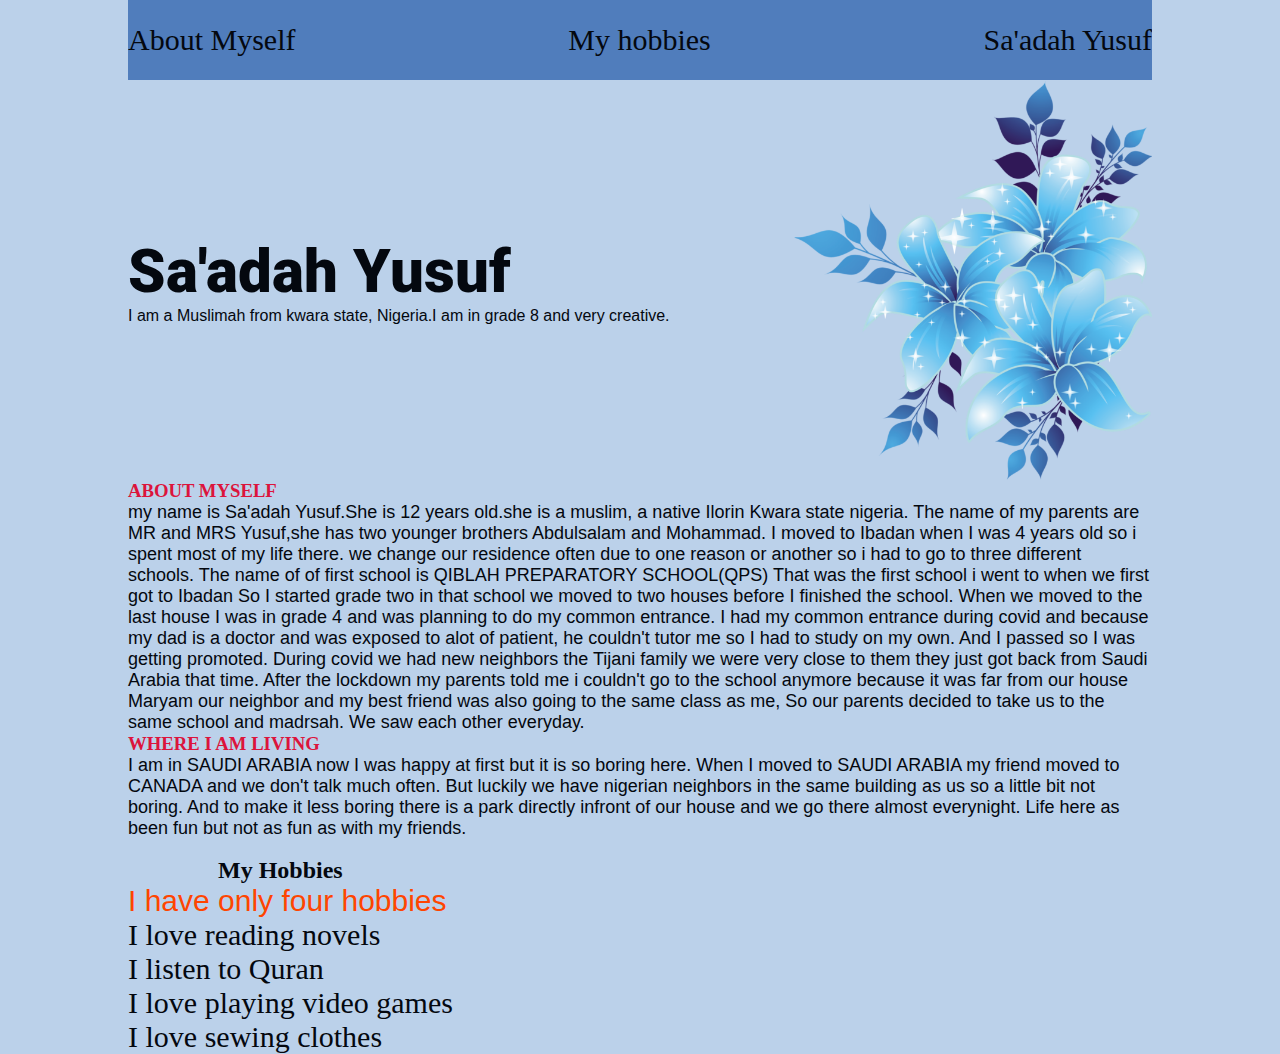
<file: index.html>
<!DOCTYPE html>
<html>
    <head>
        <title>OMO-T-BLOG</title>
        <link rel="preconnect" href="https://fonts.googleapis.com">
        <link rel="preconnect" href="https://fonts.gstatic.com" crossorigin>
        <link href="https://fonts.googleapis.com/css2?family=Passions+Conflict&family=Roboto:wght@700;900&display=swap" rel="stylesheet">
        <link rel="stylesheet" href="/style.css">
    </head>
    <body>
    <header>
        <nav >
            <ul class="nav-links">
                <li><a>About Myself</a></li>
                <li><a>My hobbies</a></li>
                <li><a>Sa'adah Yusuf</a></li>
            </ul>
        </nav>
        <section class="hero-section">
            <div class="hero-text">
                <h1>Sa'adah Yusuf</h1>
                <p>I am a  Muslimah from kwara state, Nigeria.I am in grade 8 and very creative.</p>
            </div>
            <div class="hero-img"><img src="/asset/blue-flower.png" alt="a anime picture"></div>
        </section>
    </header>
        <setion>
            <div class="p-link">
                <h3>ABOUT MYSELF</h3>
                <P>my name is Sa'adah Yusuf.She is  12 years old.she is a muslim, a native Ilorin Kwara state nigeria.
                The name of my parents are MR and MRS Yusuf,she has two younger brothers Abdulsalam and Mohammad.
                I moved to Ibadan when I was 4 years old so i spent most of my life there.
                we change our residence often due to one reason or another so i had to go to three different schools.
                The name of of first school is QIBLAH PREPARATORY SCHOOL(QPS)
                That was the first school i went to when we first got to Ibadan
                So I started grade two in that school we moved to two houses before I finished the school.
                When we moved to the last house I was in grade 4 and was planning  to do my common entrance.
                I had my common entrance during covid and because my dad is a doctor and was exposed to alot of patient,
                he couldn't tutor me so I had to study on my own.
                And I passed so I was getting promoted.
                During covid we had new neighbors the Tijani family we were very close to them
                they just got back from Saudi Arabia that time.
                After the lockdown my parents told me i couldn't go to the school anymore because it was far from our house
                Maryam our neighbor and my best friend was also going to the same class as me,
                So our parents decided to take us to the same school and madrsah.
                We saw each other everyday.</p>
                <h3>WHERE I AM LIVING</h3>
                <p>I am in SAUDI ARABIA now I was happy at first but it is so boring here.
                When I moved to SAUDI ARABIA my friend moved to CANADA and we don't talk much often.
                But luckily we have nigerian neighbors in the same building as us so a little bit not boring.
                And to make it less boring there is a park directly infront of our house and we go there almost everynight.
                Life here as been fun but not as fun as with my friends.</p>
            </div><br>
            <h2 class="my">My Hobbies</h2>
            <p id="th">I have only four hobbies</p>
            <ol>
                <li>I love reading novels</li>
                <li>I listen to Quran</li>
                <li>I love playing video games</li>
                <li>I love sewing clothes</li>
            </ol>
        </setion>
    </body>
</html>
</file>
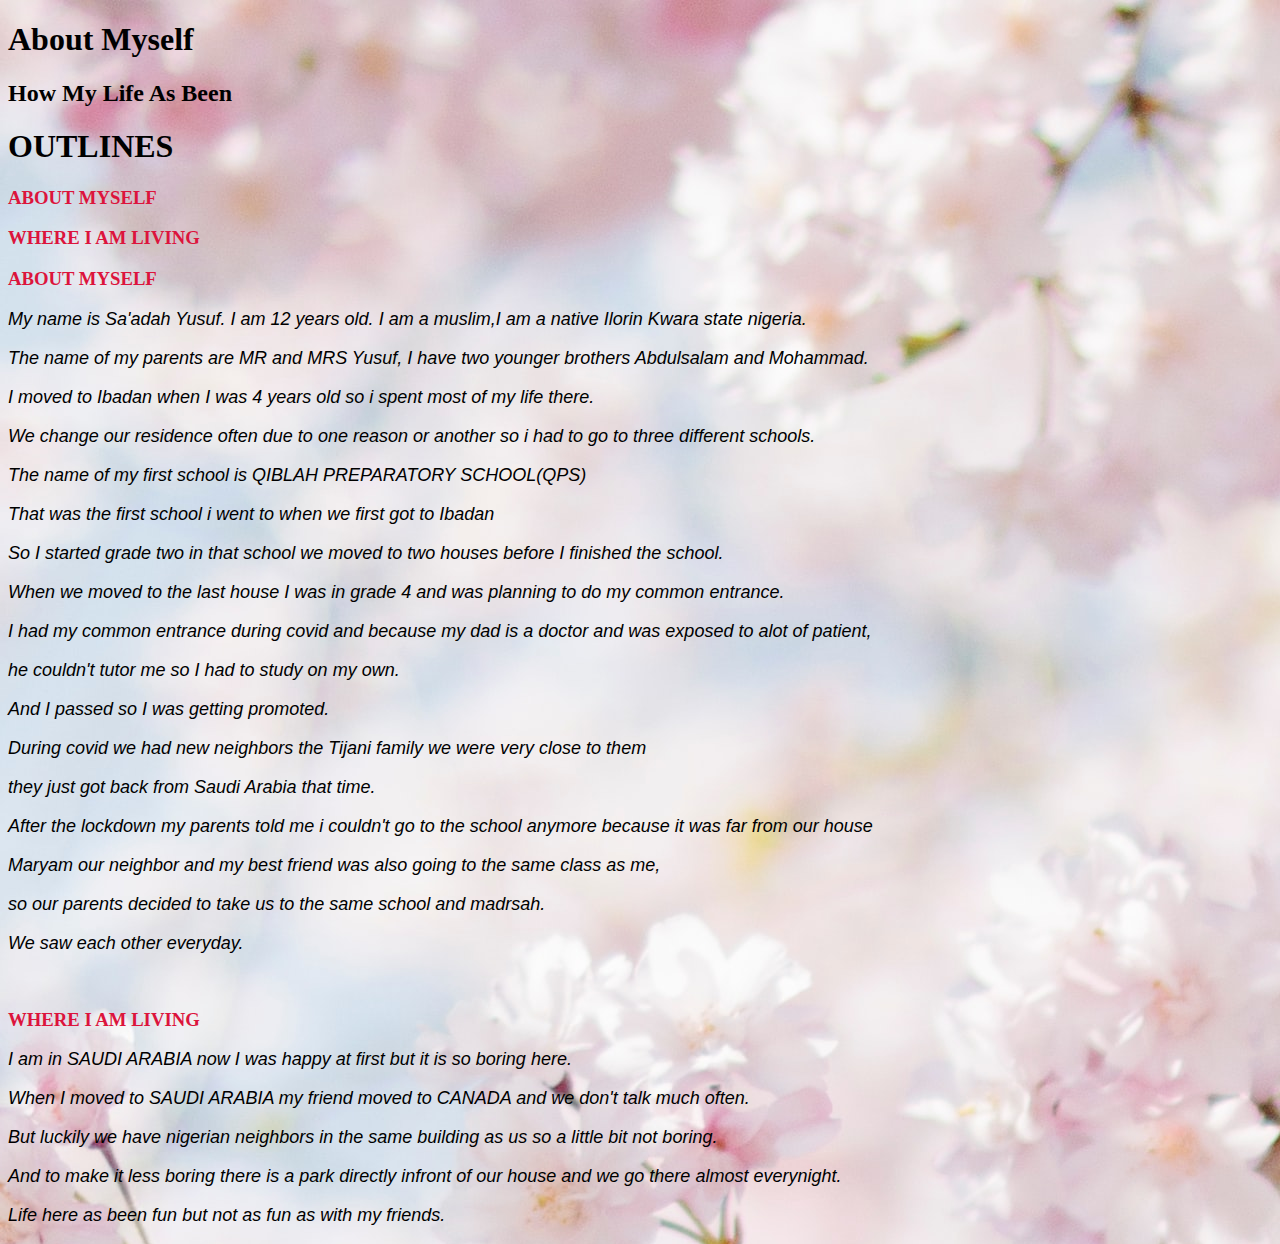
<file: myself.html>
<!DOCTYPE html>
<html>
    <head>
        <title>OMO-T-BLOG</title>
        <link rel="stylesheet" href="/myself.css">
    </head>
    <body>
        <h1>About Myself</h1>
        <h2>How My Life As Been</h2>
     <nav class="de">
        <header>
            <h1 id="l">OUTLINES</h1>
            <h3 id="m">ABOUT MYSELF</h3>
            <h3 id="b">WHERE I AM LIVING</h3>
        </header>
    </nav>
        <setion>
            <div class="we">
                <h3>ABOUT MYSELF</h3>
                <P>My name is Sa'adah Yusuf. I am 12 years old. I am a muslim,I am a native Ilorin Kwara state nigeria.</P>
                <p>The name of my parents are MR and MRS Yusuf, I have two younger brothers Abdulsalam and Mohammad.</p>
                <p>I moved to Ibadan when I was 4 years old so i spent most of my life there.</p>
                <p>We change our residence often due to one reason or another so i had to go to three different schools.</p>
                <p>The name of my first school is QIBLAH PREPARATORY SCHOOL(QPS)</p>
                <p>That was the first school i went to when we first got to Ibadan</p>
                <p>So I started grade two in that school we moved to two houses before I finished the school.</p>
                <p>When we moved to the last house I was in grade 4 and was planning  to do my common entrance.</p>
                <p>I had my common entrance during covid and because my dad is a doctor and was exposed to alot of patient,</p>
                <p>he couldn't tutor me so I had to study on my own.</p>
                <p>And I passed so I was getting promoted.</p>
                <p>During covid we had new neighbors the Tijani family we were very close to them</p>
                <p>they just got back from Saudi Arabia that time.</p>
                <p>After the lockdown my parents told me i couldn't go to the school anymore because it was far from our house</p>
                <p>Maryam our neighbor and my best friend was also going to the same class as me,</p>
                <p>so our parents decided to take us to the same school and madrsah.</p>
                <p>We saw each other everyday.</p>
            </div><br>
            <div class="me">
                <h3>WHERE I AM LIVING</h3>
                <P>I am in SAUDI ARABIA now I was happy at first but it is so boring here.</P>
                <p>When I moved to SAUDI ARABIA my friend moved to CANADA and we don't talk much often.</p>
                <p>But luckily we have nigerian neighbors in the same building as us so a little bit not boring.</p>
                <p>And to make it less boring there is a park directly infront of our house and we go there almost everynight.</p>
                <p>Life here as been fun but not as fun as with my friends.</p>
            </div>
        </setion>
    </body>
</html>
</file>
<file: style.css>
*{
    margin: 0;
    padding: 0;
}
img {
    height: 100%;

}
body {
    width: 80%;
    margin: 0 auto;
    background-color: #BBD1EA;
    color: #04080F;
}
nav {
    position: fixed;
    top: 0;
    width: 80%;
    background-color: #507DBC;
    height:80px;

}
.nav-links{
    height: 100%;
    display: flex;
   
    justify-content: space-between;
    align-items: center;
}
li{
    font-size:30px;
}
.hero-section {
    height: 400px;
    display: flex;
    justify-content: space-between;
    align-items: center;
    margin-top: 80px;
}
.hero-img {
   height: 100%;
   /*width: 50%;*/
   justify-self: flex-end;
   
   
}
.hero-text h1 {
    font-size: 60px;
    font-family: 'Roboto', sans-serif;
    font-weight: 900;
}
.hero-text p {
    font-family: ;
    font-size: 16px;
    font-weight: 400;
}
p{
    font-size:18px;
    font-family: Verdana, Geneva, Tahoma, sans-serif;
    font-style: ;
}
.img{
    background-color: transparent;
    width:90%;
}
.me{
    background-color: transparent;
}
h3{
    color: crimson;
    /* width:150; */
}
li{
 list-style-type: none;
}
.ke{
    width:70%;
    margin-left:800px;
}

#th{
   font-size:30px;
  color: orangered;
}
.my{
    margin-left:90px;
}
</file>
<file: myself.css>
p{
    font-size:18px;
    font-family: Verdana, Geneva, Tahoma, sans-serif;
    font-style: italic;
}
body{
    background-image:url("/asset/tomoko-uji-eriuKJwcdjI-unsplash.jpg");
}
section{
    display: flex;
}
.we{
    background-color: transparent;
}
.me{
    background-color: transparent;
}
h3{
    color: crimson;
    width:150;
}
</file>
